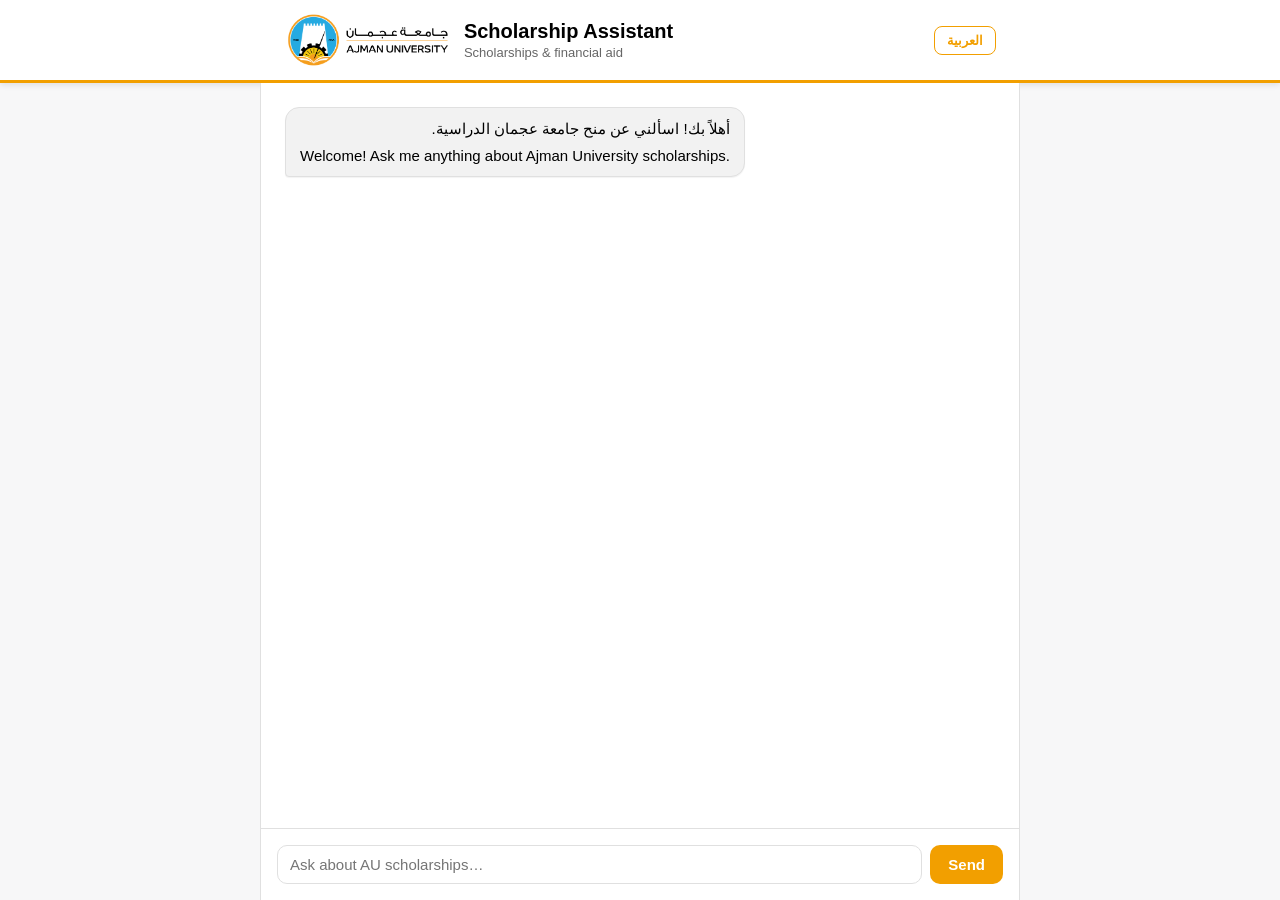
<file: static/index.html>
<!DOCTYPE html>
<html lang="en">
<head>
  <meta charset="utf-8">
  <meta name="viewport" content="width=device-width, initial-scale=1">
  <title>AU Scholarship Assistant</title>
  <link rel="stylesheet" href="/static/style.css">
</head>
<body>
  <header id="app-header">
    <div id="app-header-inner">
      <div id="app-brand">
        <img id="app-logo" src="/static/logo3.png" alt="Ajman University">
        <div>
          <div id="app-title">Scholarship Assistant</div>
          <div id="app-subtitle">Scholarships &amp; financial aid</div>
        </div>
      </div>
      <button id="lang-toggle" type="button">العربية</button>
    </div>
  </header>
  <main id="chat">
    <div id="messages"></div>
    <form id="chat-form">
      <input id="question" type="text" autocomplete="off"
             placeholder="Ask about AU scholarships…">
      <button type="submit" id="send-btn">Send</button>
    </form>
  </main>
  <script src="/static/chat.js"></script>
</body>
</html>
</file>
<file: static/style.css>
/* AU Scholarship Assistant — standalone chat page.
   Palette from Ajman University brand guidelines.
   Fonts: DIN/GE SS are licensed; Tahoma is AU's official web fallback. */

:root {
  --au-orange: #F29F00;   /* header accent line, Send button, language toggle */
  --au-blue:   #39A9DC;   /* user bubbles, input focus */
  --bot-bubble:#F2F2F2;   /* bot chat bubbles */
  --text:      #000000;
  --border:    #E0E0E0;
  --page-bg:   #F7F7F8;
}

* { box-sizing: border-box; }

html, body { height: 100%; }

body {
  margin: 0;
  display: flex;
  flex-direction: column;
  height: 100vh;
  background: var(--page-bg);
  font-family: Tahoma, Geneva, Verdana, sans-serif;
  font-size: 15px;
  color: var(--text);
}

/* ---------- header ---------- */

#app-header {
  background: #FFFFFF;
  color: var(--text);
  border-bottom: 3px solid var(--au-orange);   /* AU orange accent line */
  box-shadow: 0 2px 6px rgba(0, 0, 0, 0.10);
}

#app-header-inner {
  max-width: 760px;
  margin: 0 auto;
  padding: 12px 24px;
  display: flex;
  align-items: center;
  justify-content: space-between;
  gap: 12px;
}

#app-brand {
  display: flex;
  align-items: center;
  gap: 12px;
}

#app-logo {
  height: 56px;
  width: auto;
  display: block;
}

#app-title {
  font-size: 20px;
  font-weight: bold;
  color: var(--text);
}

#app-subtitle {
  font-size: 13px;
  color: #666666;
  margin-top: 2px;
}

#lang-toggle {
  flex: 0 0 auto;
  background: transparent;
  color: var(--au-orange);
  border: 1px solid var(--au-orange);
  border-radius: 8px;
  padding: 6px 12px;
  font-family: inherit;
  font-size: 13px;
  font-weight: bold;
  cursor: pointer;
  white-space: nowrap;
}

#lang-toggle:hover { background: rgba(242, 159, 0, 0.12); }

/* ---------- chat column ---------- */

#chat {
  flex: 1;
  min-height: 0;              /* required: lets #messages shrink and scroll */
  display: flex;
  flex-direction: column;
  width: 100%;
  max-width: 760px;
  margin: 0 auto;
  background: #FFFFFF;
  border-left: 1px solid var(--border);
  border-right: 1px solid var(--border);
}

#messages {
  flex: 1;
  overflow-y: auto;
  padding: 24px;
  display: flex;
  flex-direction: column;
  gap: 12px;
}

/* ---------- message bubbles ---------- */

.bubble {
  max-width: 75%;
  padding: 10px 14px;
  border-radius: 14px;
  line-height: 1.4;
  white-space: pre-wrap;
  word-wrap: break-word;
  box-shadow: 0 1px 1px rgba(0, 0, 0, 0.05);
}

.bubble.user {
  align-self: flex-end;
  background: var(--au-blue);
  color: #FFFFFF;
  border-bottom-right-radius: 4px;
}

.bubble.bot {
  align-self: flex-start;
  background: var(--bot-bubble);
  color: var(--text);
  border: 1px solid var(--border);
  border-bottom-left-radius: 4px;
}

.bubble.error {
  align-self: center;
  background: #FDECEA;
  color: #B3261E;
  border: 1px solid #F5C6CB;
  font-size: 14px;
}

.bubble.system {
  align-self: center;
  background: #FFF8E1;
  color: #7A5C00;
  border: 1px solid #FFE082;
  font-size: 14px;
}

/* second line of the bilingual welcome bubble */
.welcome-en { margin-top: 6px; }

/* ---------- source chips (under an answer) ---------- */

.sources {
  align-self: flex-start;
  max-width: 75%;
  display: flex;
  flex-wrap: wrap;
  align-items: center;
  gap: 6px;
  margin-top: -4px;
}

.sources-label {
  font-size: 12px;
  color: #666666;
}

.source-chip {
  font-size: 12px;
  padding: 3px 10px;
  border-radius: 12px;
  background: #EAF6FC;
  color: #1B7FB0;
  border: 1px solid #BFE4F3;
  text-decoration: none;
}

a.source-chip:hover { background: #D9EEFA; }

/* ---------- input row ---------- */

#chat-form {
  display: flex;
  gap: 8px;
  padding: 16px;
  border-top: 1px solid var(--border);
}

#question {
  flex: 1;
  padding: 10px 12px;
  border: 1px solid var(--border);
  border-radius: 10px;
  font-family: inherit;
  font-size: 15px;
  outline: none;
}

#question:focus { border-color: var(--au-blue); }

#send-btn {
  background: var(--au-orange);
  color: #FFFFFF;
  border: none;
  border-radius: 10px;
  padding: 0 18px;
  font-weight: bold;
  font-size: 15px;
  cursor: pointer;
}

#send-btn:hover { filter: brightness(0.95); }

#send-btn:disabled,
#question:disabled { opacity: 0.6; cursor: not-allowed; }
</file>
